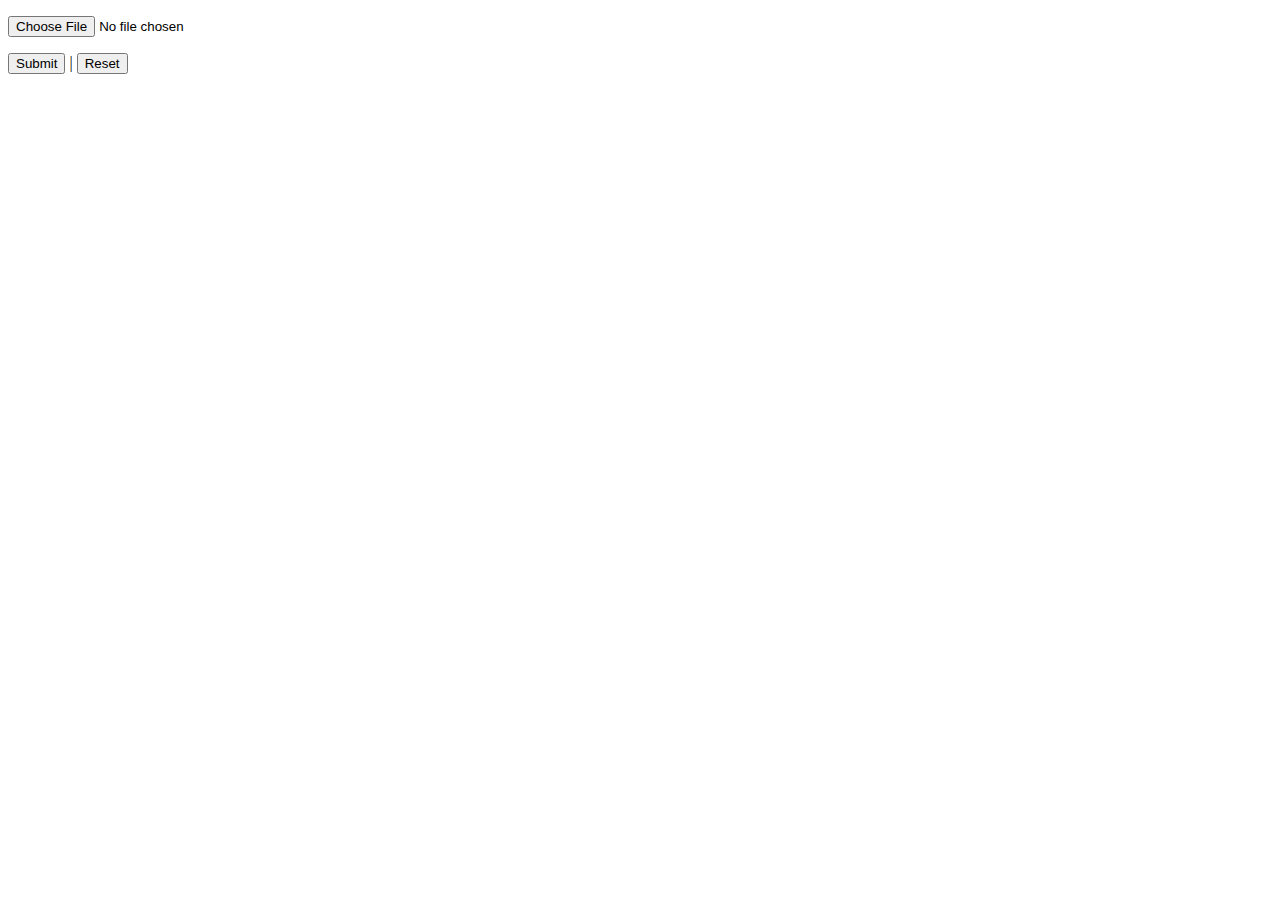
<file: src/main/webapp/upload.html>
<!DOCTYPE html>
<html lang="en">
<head>
    <meta charset="UTF-8">
    <title>Title</title>
</head>
<body>

<form action="/uploadServlet" method="post" enctype="multipart/form-data">
  <p><input type="file" name="file1"></p>
  <p><input type="submit"> | <input type="reset"></p>
</form>
</body>
</html>
</file>
